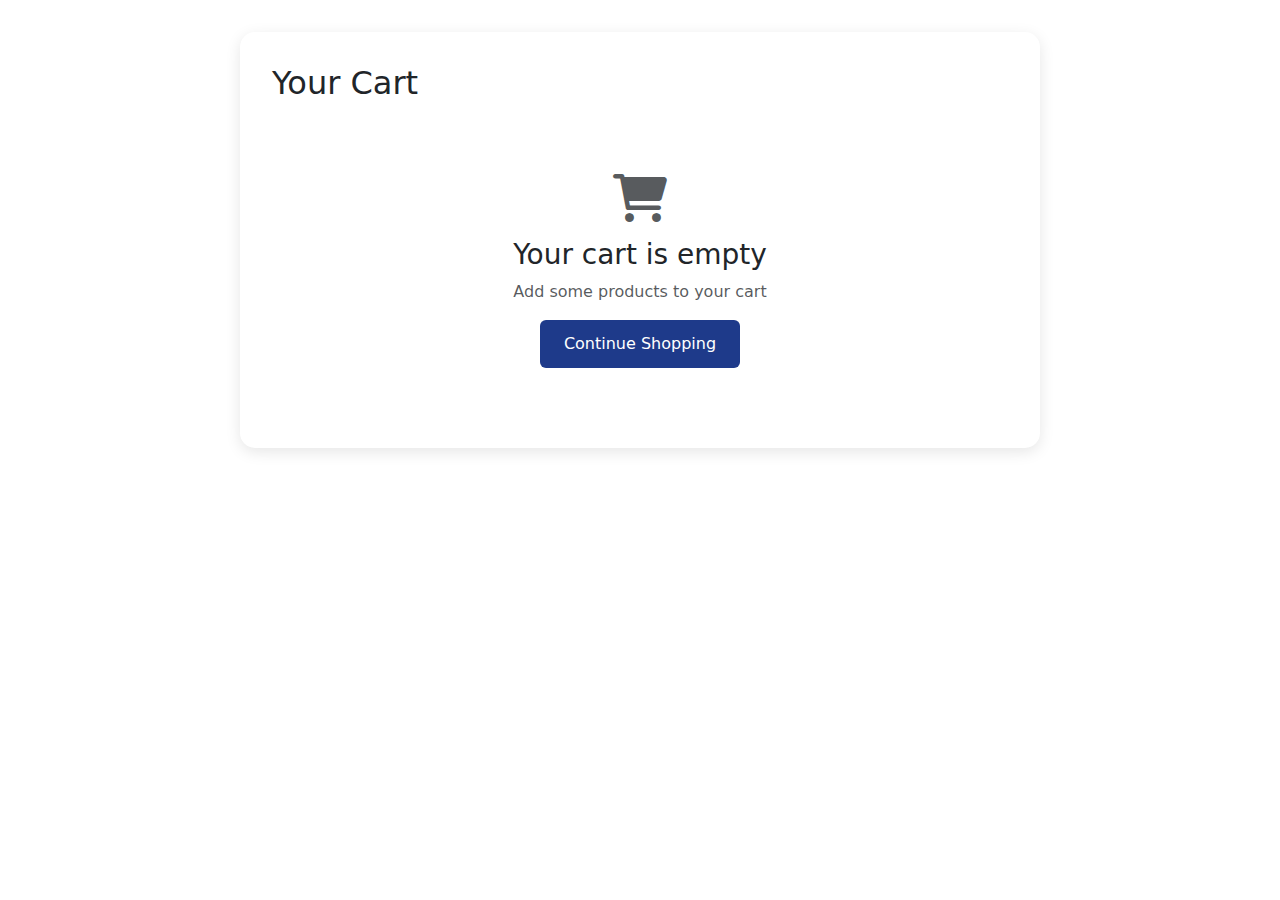
<file: cart.html>
<!DOCTYPE html>
<html lang="en">
<head>
    <meta charset="UTF-8">
    <meta name="viewport" content="width=device-width, initial-scale=1.0">
    <title>Your Cart - Mishra Farm</title>
    <link href="https://cdn.jsdelivr.net/npm/bootstrap@5.3.0/dist/css/bootstrap.min.css" rel="stylesheet">
    <link href="https://cdnjs.cloudflare.com/ajax/libs/font-awesome/6.0.0/css/all.min.css" rel="stylesheet">
    <style>
        :root {
            --primary-blue: #1e3a8a;
            --secondary-blue: #1d4ed8;
            --light-blue: #dbeafe;
            --dark-blue: #1e40af;
            --navy-blue: #172554;
        }

        .cart-container {
            max-width: 800px;
            margin: 2rem auto;
            padding: 2rem;
            background: white;
            border-radius: 15px;
            box-shadow: 0 4px 15px rgba(0, 0, 0, 0.1);
        }

        .cart-item {
            display: flex;
            align-items: center;
            padding: 1.5rem;
            border-bottom: 1px solid #eee;
            gap: 1.5rem;
        }

        .cart-item-image {
            width: 80px;
            height: 80px;
            object-fit: cover;
            border-radius: 8px;
        }

        .cart-item-details {
            flex-grow: 1;
        }

        .cart-item-title {
            font-weight: 600;
            color: var(--dark-blue);
            margin-bottom: 0.5rem;
        }

        .cart-item-price {
            color: var(--primary-blue);
            font-weight: 500;
        }

        .cart-quantity {
            display: flex;
            align-items: center;
            gap: 1rem;
        }

        .quantity-btn {
            width: 32px;
            height: 32px;
            border: none;
            border-radius: 6px;
            background: var(--light-blue);
            color: var(--primary-blue);
            display: flex;
            align-items: center;
            justify-content: center;
            cursor: pointer;
            transition: all 0.2s ease;
        }

        .cart-summary {
            margin-top: 2rem;
            padding: 1.5rem;
            background: var(--light-blue);
            border-radius: 12px;
        }

        .checkout-btn {
            background: #25D366; /* WhatsApp green */
            color: white;
            border: none;
            padding: 1rem 2rem;
            border-radius: 8px;
            font-weight: 600;
            display: flex;
            align-items: center;
            gap: 0.5rem;
            cursor: pointer;
            transition: all 0.3s ease;
        }

        .checkout-btn:hover {
            background: #128C7E;
        }

        .empty-cart {
            text-align: center;
            padding: 3rem;
        }

        .price-breakdown {
            background: white;
            padding: 1.5rem;
            border-radius: 8px;
            margin-bottom: 1rem;
        }

        .breakdown-item {
            color: #666;
            font-size: 0.95rem;
        }

        .delivery-info {
            background: var(--light-blue);
            border-radius: 8px;
            font-size: 0.9rem;
        }

        .delivery-info ul {
            list-style: none;
            padding-left: 1.5rem;
            margin-top: 0.5rem;
        }

        .delivery-info ul li {
            position: relative;
            margin-bottom: 0.3rem;
        }

        .delivery-info ul li:before {
            content: "✓";
            position: absolute;
            left: -1.5rem;
            color: var(--primary-blue);
        }

        .continue-shopping-btn {
            display: inline-flex;
            align-items: center;
            padding: 0.75rem 1.5rem;
            background: var(--light-blue);
            color: var(--primary-blue);
            border-radius: 8px;
            text-decoration: none;
            font-weight: 500;
            transition: all 0.3s ease;
        }

        .continue-shopping-btn:hover {
            background: var(--primary-blue);
            color: white;
            transform: translateX(-5px);
        }

        .continue-shopping-btn i {
            transition: transform 0.3s ease;
        }

        .continue-shopping-btn:hover i {
            transform: translateX(-5px);
        }

        .empty-cart .btn-primary {
            background: var(--primary-blue);
            border: none;
            padding: 0.75rem 1.5rem;
            transition: all 0.3s ease;
        }

        .empty-cart .btn-primary:hover {
            background: var(--dark-blue);
            transform: translateY(-2px);
        }

        /* Mobile responsive cart styles */
        @media (max-width: 768px) {
            .cart-container {
                padding: 1rem;
            }

            .cart-item {
                flex-direction: column;
                gap: 1rem;
                padding: 1rem;
            }

            .cart-item-image {
                width: 100%;
                height: 200px;
            }

            .cart-item-details {
                width: 100%;
            }

            .cart-quantity {
                width: 100%;
                justify-content: space-between;
            }

            .price-breakdown {
                padding: 1rem;
            }

            .continue-shopping-btn {
                width: 100%;
                justify-content: center;
                margin-bottom: 1rem;
            }

            .checkout-btn {
                width: 100%;
            }
        }
    </style>
</head>
<body>
    <!-- Include your navbar here -->

    <div class="container">
        <div class="cart-container">
            <h2 class="mb-4">Your Cart</h2>
            <div id="cart-items">
                <!-- Cart items will be loaded here -->
            </div>
            <div id="cart-summary" class="cart-summary">
                <div class="price-breakdown">
                    <div class="breakdown-item d-flex justify-content-between mb-2">
                        <span>Subtotal</span>
                        <span>₹<span id="subtotal-amount">0</span></span>
                    </div>
                    <div class="breakdown-item d-flex justify-content-between mb-2">
                        <span>Delivery Charge</span>
                        <span class="text-success">Free</span>
                    </div>
                    <div class="breakdown-item d-flex justify-content-between mb-2">
                        <span>GST (5%)</span>
                        <span>₹<span id="gst-amount">0</span></span>
                    </div>
                    <hr class="my-3">
                    <div class="breakdown-item d-flex justify-content-between mb-3">
                        <h5 class="mb-0">Total Amount</h5>
                        <h5 class="mb-0">₹<span id="total-amount">0</span></h5>
                    </div>
                </div>
                
                <div class="delivery-info p-3 mb-3">
                    <h6><i class="fas fa-info-circle me-2"></i>Delivery Information</h6>
                    <ul class="mb-0">
                        <li>Free delivery on all orders</li>
                        <li>Delivery timing: 6 AM - 8 AM</li>
                        <li>Same day delivery for orders before 8 PM</li>
                    </ul>
                </div>

                <button onclick="checkoutWhatsApp()" class="checkout-btn w-100">
                    <i class="fab fa-whatsapp"></i>
                    Proceed to Order on WhatsApp
                </button>
            </div>
        </div>
    </div>

    <script>
        document.addEventListener('DOMContentLoaded', loadCart);

        function loadCart() {
            const cart = JSON.parse(localStorage.getItem('cart')) || {};
            const cartItems = document.getElementById('cart-items');
            const cartSummary = document.getElementById('cart-summary');
            let subtotal = 0;

            if (Object.keys(cart).length === 0) {
                cartItems.innerHTML = `
                    <div class="empty-cart">
                        <i class="fas fa-shopping-cart fa-3x mb-3 text-muted"></i>
                        <h3>Your cart is empty</h3>
                        <p class="text-muted">Add some products to your cart</p>
                        <a href="index.html" class="btn btn-primary">Continue Shopping</a>
                    </div>
                `;
                cartSummary.style.display = 'none';
                return;
            }

            cartItems.innerHTML = `
                <div class="d-flex justify-content-between align-items-center mb-4">
                    <a href="index.html" class="continue-shopping-btn">
                        <i class="fas fa-arrow-left me-2"></i>Continue Shopping
                    </a>
                </div>
            `;

            Object.entries(cart).forEach(([id, item]) => {
                subtotal += item.price * item.quantity;
                cartItems.innerHTML += `
                    <div class="cart-item">
                        <img src="${item.imageUrl}" alt="${item.name}" class="cart-item-image">
                        <div class="cart-item-details">
                            <h5 class="cart-item-title">${item.name}</h5>
                            <p class="cart-item-price">₹${item.price} × ${item.quantity}</p>
                        </div>
                        <div class="cart-quantity">
                            <button onclick="updateQuantity('${id}', ${item.quantity - 1})" class="quantity-btn">
                                <i class="fas fa-minus"></i>
                            </button>
                            <span>${item.quantity}</span>
                            <button onclick="updateQuantity('${id}', ${item.quantity + 1})" class="quantity-btn">
                                <i class="fas fa-plus"></i>
                            </button>
                        </div>
                        <h5 class="mb-0">₹${item.price * item.quantity}</h5>
                    </div>
                `;
            });

            const gst = Math.round(subtotal * 0.05);
            const total = subtotal + gst;

            document.getElementById('subtotal-amount').textContent = subtotal;
            document.getElementById('gst-amount').textContent = gst;
            document.getElementById('total-amount').textContent = total;
        }

        function updateQuantity(id, newQty) {
            if (newQty < 0 || newQty > 10) return;
            
            const cart = JSON.parse(localStorage.getItem('cart')) || {};
            if (newQty === 0) {
                delete cart[id];
            } else {
                cart[id].quantity = newQty;
            }
            
            localStorage.setItem('cart', JSON.stringify(cart));
            
            window.dispatchEvent(new StorageEvent('storage', {
                key: 'cart',
                newValue: JSON.stringify(cart)
            }));
            
            loadCart();
        }

        function checkoutWhatsApp() {
            const cart = JSON.parse(localStorage.getItem('cart')) || {};
            let message = "🛒 *New Order from Mishra Farm*\n\n";
            let subtotal = 0;

            message += "*Order Details:*\n";
            Object.values(cart).forEach(item => {
                const itemTotal = item.price * item.quantity;
                subtotal += itemTotal;
                message += `▪ ${item.name}\n  ${item.quantity} × ₹${item.price} = ₹${itemTotal}\n`;
            });

            const gst = Math.round(subtotal * 0.05);
            const total = subtotal + gst;

            message += "\n*Price Breakdown:*";
            message += `\nSubtotal: ₹${subtotal}`;
            message += "\nDelivery: Free";
            message += `\nGST (5%): ₹${gst}`;
            message += `\n*Total Amount: ₹${total}*`;
            
            message += "\n\n*Delivery Time: 6 AM - 8 AM*";
            message += "\nPlease confirm my order. Thank you! 😊";

            // Replace with your WhatsApp number
            const phoneNumber = "7050460340";
            
            // Clear the cart
            localStorage.setItem('cart', '{}');
            
            // Trigger storage event to update index page
            window.dispatchEvent(new StorageEvent('storage', {
                key: 'cart',
                newValue: '{}'
            }));
            
            // Show success message
            showToast('Order placed successfully! Cart cleared.');
            
            // Reload cart display
            loadCart();
            
            // Open WhatsApp
            window.open(`https://wa.me/${phoneNumber}?text=${encodeURIComponent(message)}`);
        }

        // Add toast notification if not already present
        function showToast(message) {
            const toast = document.getElementById('toast');
            if (!toast) {
                // Create toast if it doesn't exist
                const toastHTML = `
                    <div id="toast" class="toast-notification">
                        <div class="toast-content">
                            <i class="fas fa-check-circle toast-icon"></i>
                            <span class="toast-message">${message}</span>
                        </div>
                    </div>
                `;
                document.body.insertAdjacentHTML('beforeend', toastHTML);
            } else {
                toast.querySelector('.toast-message').textContent = message;
            }
            
            const toastElement = document.getElementById('toast');
            toastElement.classList.add('show');
            setTimeout(() => {
                toastElement.classList.remove('show');
            }, 3000);
        }

        // Add toast styles if not already present
        const style = document.createElement('style');
        style.textContent = `
        .toast-notification {
            position: fixed;
            bottom: 20px;
            right: 20px;
            background: #4CAF50;
            color: white;
            padding: 1rem 1.5rem;
            border-radius: 8px;
            box-shadow: 0 4px 12px rgba(0, 0, 0, 0.15);
            display: flex;
            align-items: center;
            transform: translateY(100px);
            opacity: 0;
            transition: all 0.3s ease;
            z-index: 1000;
        }

        .toast-notification.show {
            transform: translateY(0);
            opacity: 1;
        }

        .toast-content {
            display: flex;
            align-items: center;
            gap: 0.5rem;
        }

        .toast-icon {
            font-size: 1.2rem;
        }

        .toast-message {
            font-weight: 500;
        }
        `;
        document.head.appendChild(style);
    </script>
</body>
</html>
</file>
